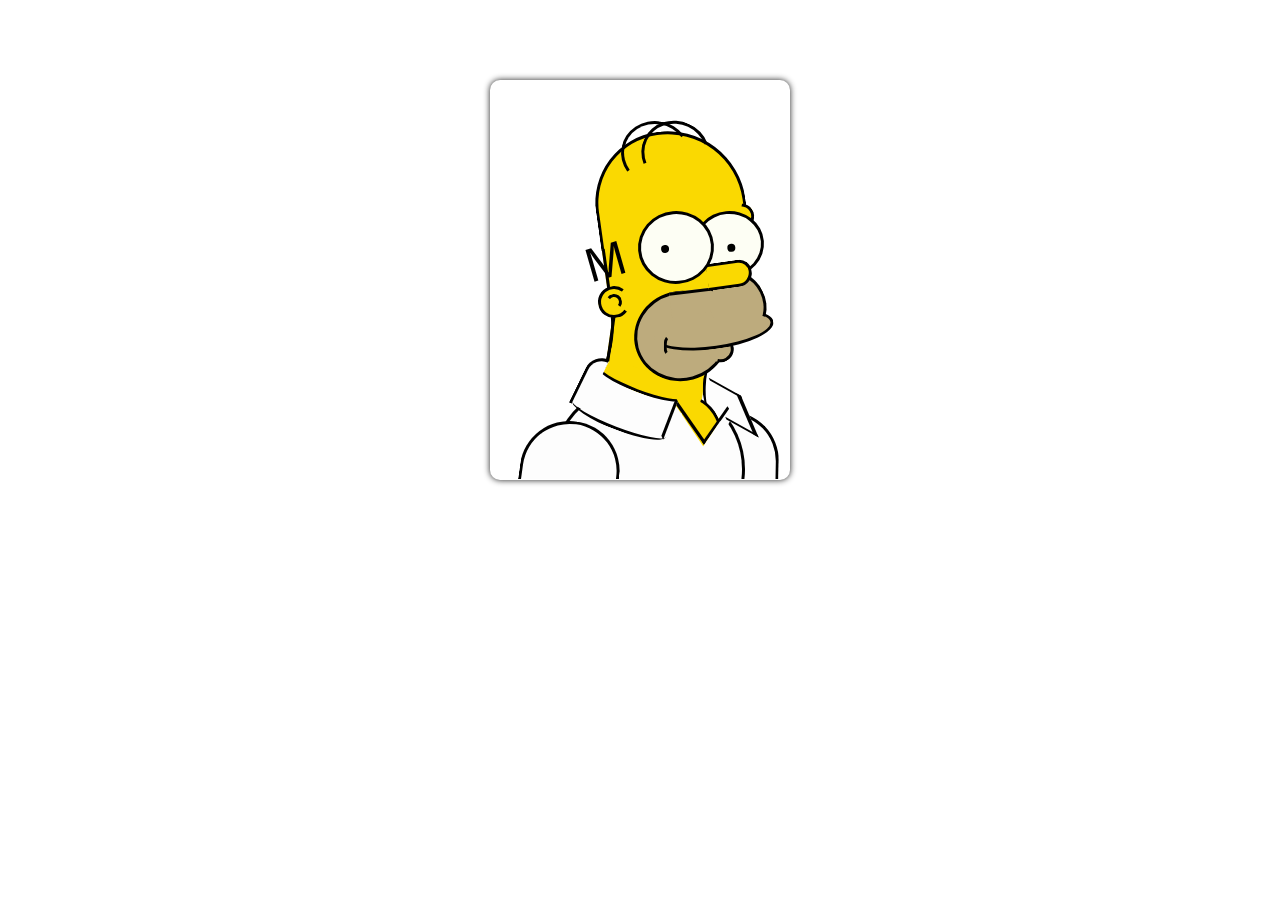
<file: Homero GAAA/index.html>
<!DOCTYPE html>
<html lang="en">
<head>
  <meta charset="UTF-8">
  <meta name="viewport" content="width=device-width, 
  initial-scale=1.0">
  <link rel="stylesheet" href="./index.css">
  <title>dibujando a Homero Simpson con CSS</title>
</head>
<body>
  <div class="container">
    <div class="hair-top"></div>
    <div class="hair-top left"></div>
    <div class="forehead"></div>
    <div class="eye">
      <div class="pupil right"></div>
    </div>
    <div class="eye left">
      <div class="pupil"></div>
    </div>
    <div class="nose"></div>
    <div class="ear"></div>
    <div class="cheeck"></div> 
    <div class="beard"></div> 
    <div class="smile"></div> 
    <div class="neck"></div>
    <div class="neck-bottom"></div>
    <div class="v-neck"></div>
    <div class="shirt-left"></div>
    <div class="shirt-right"></div>
    <div class="body"></div>
    <div class="shoulder-left"></div>
    <div class="shoulder-right"></div>
  </div>
</body>
</html>
</file>
<file: Homero GAAA/index.css>
:root{
    --skin-color: #FAD901;
    --beard-color: #BDAB7D;
    --shirt-color: #FDFDFD;
    --eyes-color: #FDFEF4;
    --hair-color: #011D2D;
  }
  
  :root{
    --pos-left-hair: 150px;
    --post-left-forehead: 102px;
    --pos-right-eye: 25px; 
    --pos-left-pupil: 20px; 
    --pos-bottom-nose: 190px;
    --pos-top-beard: calc( var(--pos-bottom-nose) + 20px);
    --pos-right-beard: 60px;
  }
  
  *{
    margin: 0;
    padding: 0;
    box-sizing: border-box;
  }
  
  body{
    background-image: url('https://upload.wikimedia.org/wikipedia/commons/b/b7/The_logo_simpsons_yellow.png');
    background-repeat: no-repeat;
    background-size: cover;
    background-position: center center;
    background-attachment: fixed;
    position: relative;
  }
  
  .container{
    width: 300px;
    height: 400px;
    margin: 80px auto 0;
    border: 1px solid transparent;
    border-radius: 10px;
    position: relative;
    overflow: hidden;
    box-shadow: 0px 0px 6px 0px rgba(0,0,0,0.88);
    transition: 0.8s margin ease-in;
    backdrop-filter: blur(10px);
  }
  
  .hair-top{
    position: absolute;
    left: var(--pos-left-hair);
    top: 40px;
    border: 3px solid transparent;
    border-top: 3px solid black;
    border-left: 3px solid black;
    width: 69px;
    height: 65px;
    border-radius: 50%;
    transform: rotate(25deg);
    z-index: 10;
  }
  
  .hair-top.left{
    position: absolute;
    left: calc(var(--pos-left-hair) - 20px);
    transform: rotate(10deg);
  }
  
  .forehead{
    border-top: 3px solid black;
    border-left: 3px solid black;
    border-right: 3px solid black;
    width: 150px;
    height: 110px;
    border-radius: 100px 110px 0 0;
    position: absolute;
    top: 50px;
    left:var(--post-left-forehead);
    background-color: var(--skin-color);
    transform: rotate(-8deg);
    z-index: -2;
  }
  
  .forehead::after{
    position: absolute;
    right: -10px;
    bottom: -4px;
    content: '';
    width: 35px;
    height: 25px;
    display: block;
    background-color: inherit;
    border-radius: 50%;
    border: 3px solid transparent;
    border-right: 3px solid black;
    border-bottom: 3px solid black;
    transform: rotate(-25deg);
  }
  
  .eye{
    position: absolute;
    width: 70px;
    height: 66px;
    top: 130px;
    right: var(--pos-right-eye);
    background-color: var(--eyes-color);
    border-radius: 50%;
    border: 3px solid black;
    transform: rotate(-5deg);
  }
  
  .eye.left{
    width: 76px;
    height: 73px;
    right: calc(var(--pos-right-eye) + 50px);
    z-index: 50;
  }
  
  .pupil{
    position: absolute;
    top: 30px;
    left: var(--pos-left-pupil);
    width: 8px;
    height: 8px;
    border-radius: 50%;
    background-color: black;
  }
  
  .pupil.right{
    left: calc(var(--pos-left-pupil) + 10px);
  }
  
  .nose{
    position: absolute;
    bottom: calc(var(--pos-bottom-nose) + 1px);
    right: 37px;
    width: 45px;
    height: 27px;
    background-color: var(--skin-color);
    border: 3px solid transparent;
    border-left: none;
    border-right: 3px solid black;
    border-top: 3px solid black;
    border-bottom: 3px solid black;
    border-radius: 0 90px 100px 0;
    transform: rotate(-8deg);
    z-index: 40;
  
  }
  
  .cheeck{
    width: 140px;
    height: 100px;
    background-color: var(--skin-color);
    position: absolute;
    top: 158px;
    left: calc(var(--post-left-forehead) + 15px);
    border-top: 0px solid var(--skin-color);
    border-left: 3px solid black;
    transform: rotate(-8deg);
    z-index: -1;
  }

.cheeck::after{
    content: 'M';
    position: absolute;
    top: -15px;
    left: -21px;
    display: block;
    font-family: 'Helvetica Neue',Arial, Helvetica, sans-serif;
    font-weight: 400;
    font-size: 3em;
    transform: rotate(-8deg);
}

.beard{
    position: absolute;
    top: var(--pos-top-beard);
    right: var(--pos-right-beard);
    width: 95px;
    height: 90px;
    background-color: var(--beard-color);
    border-radius: 50%;
    border: 3px solid black;
    transform: rotate(165deg);

}

.beard::after{
    content: '';
    position: absolute;
    bottom: 3px;
    right: 40px;
    background-color: inherit;
    width: 85px;
    height: 40px;
    display: block;
    border: 3px solid transparent;
    border-bottom: 3px solid black;
    border-right: none;
    transform: rotate(8deg);
}

.beard::before{
    content: '';
    position: absolute;
    top: 6px;
    left: -3px;
    background-color: inherit;
    width: 20px;
    height: 20px;
    display: block;
    border: 3px solid transparent;
    border-left: 3px solid black;
    border-top: 3px solid black;
    border-radius: 50%;
    transform: rotate(-14deg);

}

.smile{
    width: 120px;
    height: 38px;
    background-color: var(--beard-color);
    position:  absolute;
    top: calc(var(--pos-top-beard) + 20px);
    right: calc(var(--pos-right-beard) - 45px);
    border: 3px solid transparent;
    border-bottom: 3px solid black;
    border-right:  3px solid black;
    border-radius: 50%;
    transform:  rotate(-8deg);
    z-index: 10;


}

.smile::after{
    content: '';
    width: 9px;
    height: 15px;
    position: absolute;
    top: 15px;
    left: 5px;
    border: 3px solid transparent;
    border-left:  3px solid black;
    border-radius: 40%;
    background-color: transparent;
    display: block;
    transform:  rotate(10deg);

}

.smile::before{
    content: '';
    width: 50px;
    height: 60px;
    display: block;
    position: absolute;
    top: -40px;
    right: 2px;
    background-color: inherit;
    border-radius: 50%;
    border: 3px solid transparent;
    border-right:  3px solid black;
    border-top: 3px solid black ;
    transform: rotate(-18deg);

}

.ear{
    width: 32px;
    height: 32px;
    border: 3px solid transparent;
    border-left: 3px solid black;
    border-top: 3px solid black;
    border-bottom: 3px solid black;
    border-radius: 50%;
    background-color: var(--skin-color);
    position: absolute;
    top: calc(var(--pos-top-beard) - 5px);
    left: calc(var(--post-left-forehead) + 5px);
    transform: rotate(-8deg);


}

.ear::after{
    content: '';
    position:  absolute;
    top: 5px;
    left: 5px;
    width: 10px;
    height: 10px;
    border-radius: 50%;
    border: 3px solid transparent;
    border-top: 3px solid black;
    border-right: 3px solid black;
}

.neck{
    width: 100px;
    height: 85px;
    background-color: var(--skin-color);
    position:  absolute;
    top: 243px;
    left: 115px;
    transform:  rotate(8deg);
    z-index:  -1;
    border-left: 3px solid black;

}

.neck::after{
    content: '';
    width: 18px;
    height: 85px;
    position:  absolute;
    display: block;
    top: -8px;
    left: -24px;
    border-radius: 50%;
    border: 3px solid transparent;
    transform: rotate(5deg);
    border-right: 3px solid black;
    z-index: 10;

}

.neck::before{
    content: '';
    width: 10px;
    height: 40px;
    display: block;
    position:  absolute;
    bottom: 10px;
    right: -12px;
    background-color: transparent;
    border-radius: 50%;
    border: 3px solid none;
    border-left: 3px solid black;
    transform: rotate(-6deg);


}

.neck-bottom{
    position: absolute;
    width: 35px;
    height: 60px;
    top: 314px;
    left: 194px;
    background-color: var(--skin-color);
    border: 3px solid transparent;
    border-right: 3px solid black;
    border-radius: 50%;
    transform: rotate(-28deg);
}       

.v-neck{
    width: 50px;
    height: 38px;
    background-color: transparent;
    position: absolute;
    top: 306px;
    left: 186px;
    transform:  rotate(65deg) skew(30deg, 350deg);
    border-right: 3px solid black;
    border-bottom: 3px solid black;
}

.v-neck::after{
    position: absolute;
    top: 19px;
    left: 23px;
    content: '';
    width: 10px;
    height: 50px;
    background-color: var(--shirt-color);
    transform:  rotate(91deg);
    z-index: 100;

}

.v-neck::before{
    position:  absolute;
    top:  13px;
    right: -23px;
    content: '';
    width: 20px;
    height: 30px;
    background-color: var(--shirt-color);
    transform:  rotate(-1deg);
    z-index: 100;

}

.shirt-left{
    width: 90px;
    height: 44px;
    background-color: var(--shirt-color);
    position: absolute;
    top: 300px;
    left: 93px;
    transform: rotate(21deg);
    border: 3px solid transparent;
    border-right: 3px solid black;

}

.shirt-left::after{
    content: '';
    position: absolute;
    top: -15px;
    left: -12px;
    width: 15px;
    height: 53px;
    background-color: inherit;
    border-radius: 18px 0 0 0;
    border-top: 3px solid black;
    border-left: 3px solid black;
    transform: rotate(5deg);
    z-index: 10;
}

.shirt-left::before{
    content: '';
    position: absolute;
    top: -17px;
    left: -3px;
    width: 90px;
    height: 17px;
    background-color: var(--skin-color);
    border-radius: 50%;
    border: 3px solid transparent;
    border-bottom: 3px solid black;
    z-index: 10;
}

.shirt-right{
    width: 50px;
    height: 50px;
    position: absolute;
    bottom: 45px;
    right: 56px;
    background-color: var(--shirt-color);
    border-top: 3p solid black;
    transform: rotate(26deg);
    z-index:  -8;

}

.shirt-right::after{
    content: '';
    position: absolute;
    top: 3px;
    right: -20px;
    width: 39px;
    height:  16px;
    border: none;
    border-right: 3px solid black;
    border-left: 3px solid black;
    border-top: 3px solid black;
    background-color: inherit;
    transform: rotate(34deg) skew(301deg, 7deg);
    z-index: -11;

}


.shoulder-left{
    width: 100px;
    height: 80px;
    position: absolute;
    top: 340px;
    left: 30px;
    border-radius: 115px 115px 0 0;
    border: 3px solid black;
    border-bottom: none;
    background-color: var(--shirt-color);
    transform: rotate(8deg);
  }
  
  .shoulder-left::after{
    content: '';
    position: absolute;
    top: -23px;
    left: 39px;
    width: 100px;
    height: 20px;
    background-color: transparent;
    border-radius: 50%;
    border: none;
    border-bottom: 3px solid black;
    transform: rotate(13deg);
  }
  
  
  .shoulder-right{
    width: 100px;
    height: 80px;
    position: absolute;
    top: 330px;
    right: 10px;
    border-radius: 100px 100px 0 0;
    border: 3px solid black;
    border-bottom: none;
    background-color: var(--shirt-color);
    transform: rotate(1deg);
    z-index: -11;
  }
  
  .body{
    width: 194px;
    height: 180px;
    position: absolute;
    bottom: -80px;
    left: 60px;
    border-radius: 50%;
    border-top: 3px solid black;
    border-left: 3px solid black;
    border-right: 3px solid black;
    background-color: var(--shirt-color);
    z-index: -10;
  }
</file>
